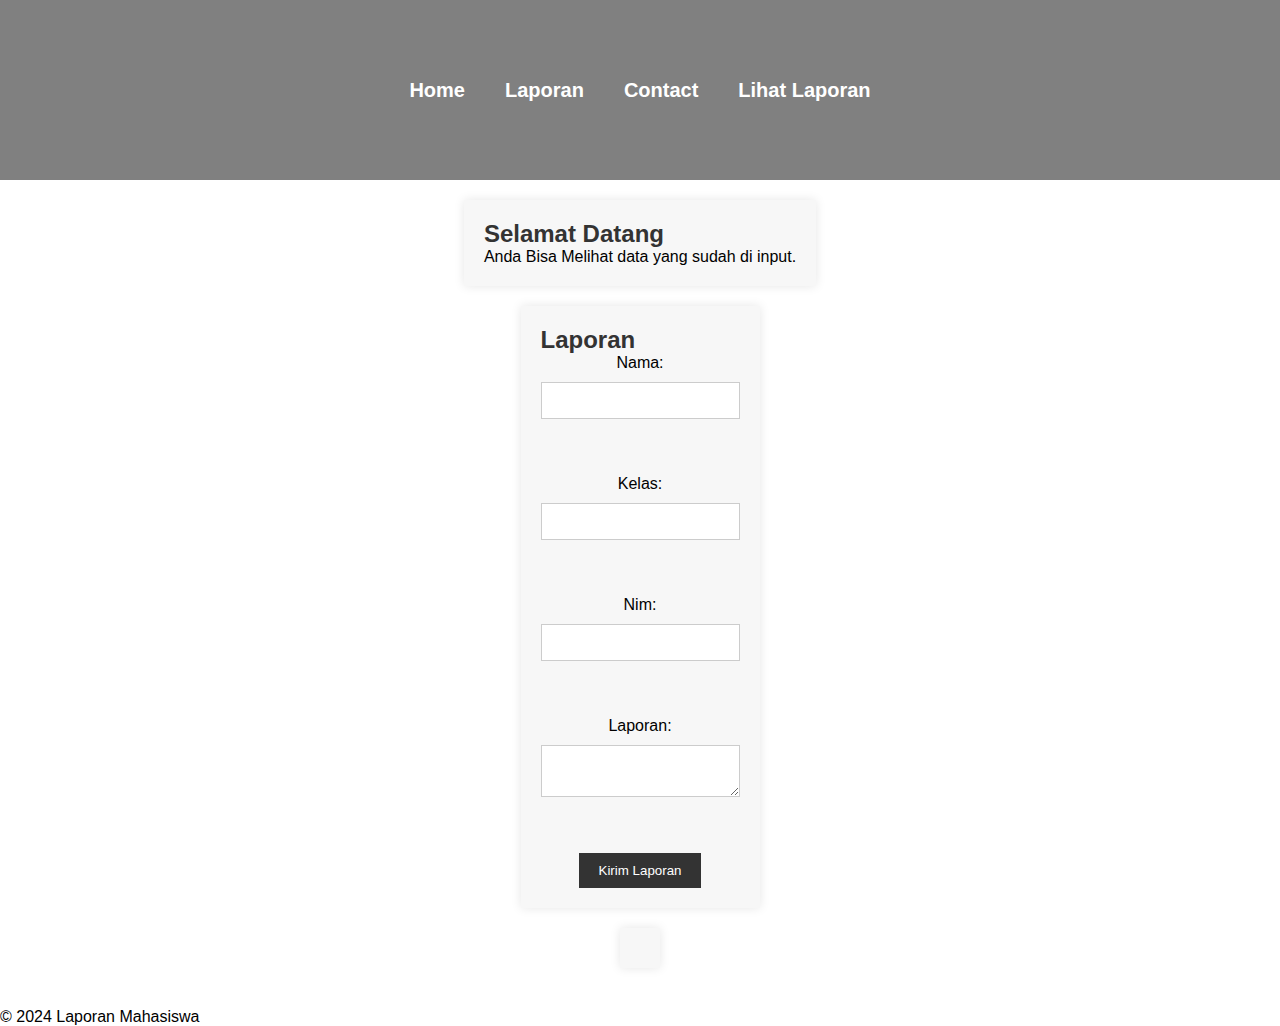
<file: lihatlaporan.html>
<html>
    <head>
        <title>LIHAT LAPORAN</title>
        <link rel ="stylesheet" href="style.css" />
    </head>
    <body>
        <div class="container">
        <!-- Navigation Bar -->
        <div class="container-navbar">
            <ul class="ul-navbar">
                <li class="li-navbar">
                    <a href="index.html" class="a-navbar">Home</a>
                </li>
                <li class=" li-navbar">
                    <a href="laporan.html" class="a-navbar">Laporan</a>
                </li>
                <li class="li-navbar">
                    <a href="contact.html" class="a-navbar">Contact</a>
                </li>
                <li class="li-navbar">
                    <a href="lihatlaporan.html" class="a-navbar">Lihat Laporan</a>
                </li>
            </ul>
        </div>
        <!-- NAVIGATION BAR SELESAI -->
    <main>
        <section id="home">
            <h2>Selamat Datang</h2>
            <p>Anda Bisa Melihat data yang sudah di input.</p>
        </section>
        <section id="laporan">
            <h2>Laporan</h2>
            <form id="form-laporan">
                <label for="nama">Nama:</label>
                <input type="text" id="nama" name="nama"><br><br>
                <label for="kelas">Kelas:</label>
                <input type="text" id="kelas" name="kelas"><br><br>
                <label for="nim">Nim:</label>
                <input type="nim" id="nim" name="nim"><br><br>
                <label for="laporan">Laporan:</label>
                <textarea id="laporan" name="laporan"></textarea><br><br>
                <button id="kirim-laporan">Kirim Laporan</button>
            </form>
        </section>
        <section id="lihat-laporan">
            <div id="daftar-laporan"></div>
        </section>
    </main>
    <footer>
        <p>&copy; 2024 Laporan Mahasiswa</p>
    </footer>

    <script src="script.js"></script>
        </div>
    </body>
</html>
</file>
<file: style.css>
*,
html{
    margin:0;
    padding:0;
}
.container {}

.container-navbar {
    background-color : gray;  
    width: 100%;
    height: 20vh;
}

.ul-navbar {
    display : flex;
    height:20vh;
    justify-content:center;
    align-items:center;
}

.la-navbar {
    display:flex;
    justify-content: center;
    align-items: center;
}


.li-navbar {
    list-style-type: none;
    padding: 10px;
    margin: 10px;
    color: white;
    font-size: 20px;
}

.btn-cta{
    color:white;
    background-color: rgb(207, 60, 60);
    font-size:25px;
    display:flex;
    justify-content:center;
    align-items:center;
}


.li-navbar:hover{
    background-color: tomato;
    transition: .2s ease-in-out;
    transition-delay: .1s;
    border-radius: 60px;
    display:flex;
    align-items:center;
    justify-content:center;
}

.a-navbar {
    color:white;
    text-decoration: none;
    font-weight:800;

}

.container-content {
    background-color: #f7f7f7;
    display : flex;
    height:20vh;
    justify-content:center;
    align-item:center;
    height: 80%;
}

.a-content {
    background-color: rgb(255, 255, 255);
    display: flex;
    flex-direction: column;
    justify-content: center;
    align-items: center;
    color:black;
    text-decoration: none;
    margin:80px;
    font-size: 20px;
    width: 50%;
    height: 50%;
    border-radius:80px;
    box-shadow: 10px 10px 5px 0px rgba(0,0,0,0.75);
    -webkit-box-shadow: 10px 10px 5px 0px rgba(0,0,0,0.75);
    -moz-box-shadow: 10px 10px 5px 0px rgba(0,0,0,0.75);
}

.img-content {
    widht:10%;
    height:30vh;
}

body {
    font-family: Arial, sans-serif;
    margin: 0;
    padding: 0;
}

header {
    background-color: #333;
    color: #fff;
    padding: 20px;
    text-align: center;
}

header nav ul {
    list-style: none;
    margin: 0;
    padding: 0;
}

header nav ul li {
    display: inline-block;
    margin-right: 20px;
}

header nav a {
    color: #fff;
    text-decoration: none;
}

main {
    display: flex;
    flex-direction: column;
    align-items: center;
    padding: 20px;
}

section {
    background-color: #f7f7f7;
    padding: 20px;
    margin-bottom: 20px;
    box-shadow: 0 0 10px rgba(0, 0, 0, 0.1);
}

h1, h2 {
    color: #333;
}

form {
    display: flex;
    flex-direction: column;
    align-items: center;
}

label {
    margin-bottom: 10px;
}

input, textarea {
    width: 100%;
    padding: 10px;
    margin-bottom: 20px;
    border: 1px solid #ccc;
}

.li-navbar:hover{
    background-color: tomato;
    transition: .4s ease-in-out
    transition-delay: .2s;
    border-radius:50px;
}

button {
    background-color: #333;
    color: #fff;
    padding: 10px 20px;
    border: none;
    cursor: pointer;
}


.container-footer{
    background-color: crimson;
    display:flex;
    justify-content:center;
    align-items: center;
    clear:both;
}

.h1-footer{
    pudding:10px;
    font-size: 20px;
    color:white;
}
</file>
